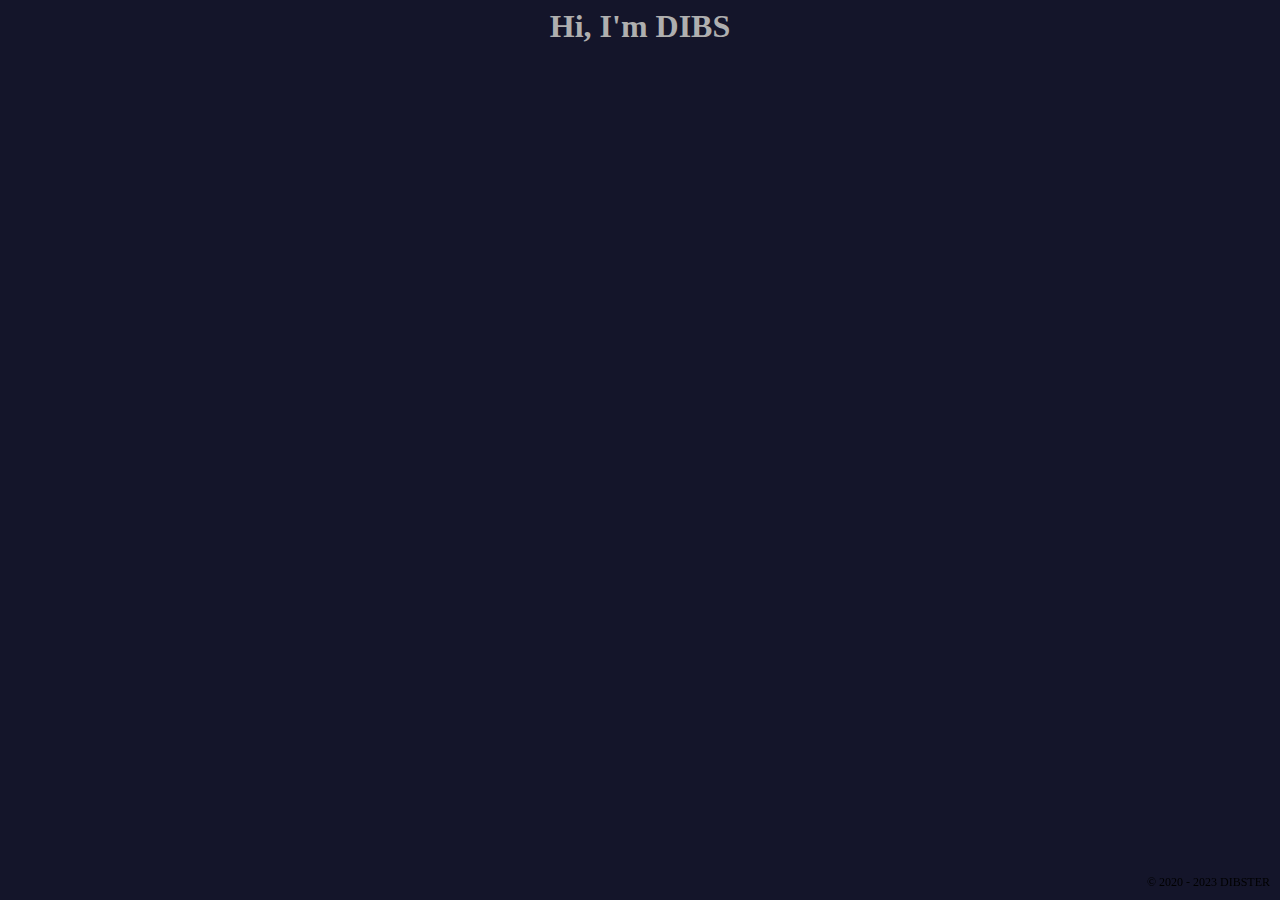
<file: real.html>
<html>
  <head>
    <title>DIBSTER Introduction</title>
    <style>
      body {
        background-color: #14152a;
        font-family: "Segoe UI";
      }
      #text {
        font-size: 32px;
        font-weight: bold;
        text-align: center;
        color: rgb(175, 175, 175);
      }
      footer {
        position: fixed;
        bottom: 10px;
        right: 10px;
        font-size: 12px;
      }
    </style>
    <link rel="stylesheet" href="https://cdnjs.cloudflare.com/ajax/libs/font-awesome/5.14.0/css/all.min.css" integrity="sha512-1PKOgIY59xJ8Co8+NE6FZ+LOAZKjy+KY8iq0G4B3CyeY6wYHN3yt9PW0XpSriVlkMXe40PTKnXrLnZ9+fkDaog==" crossorigin="anonymous" />
  </head>
  <body>
    <p id="text"></p>
    <footer>© 2020 - 2023 DIBSTER</footer>
    <script>
      const messages = [
        "Hi, I'm DIBSTER!",
        "I'm a open source developer that tries to do lots of things.",
        "I'm 15 and I'm from the United States.",
      ];

      let index = 0;

      function updateText() {
        // Get the text element
        const textElement = document.getElementById("text");

        // Split the message into individual characters
        const message = messages[index];
        const characters = message.split("");

        // Type out the message one character at a time
        let i = 0;
        const typeInterval = setInterval(() => {
          textElement.innerHTML += characters[i];
          i++;
          if (i === characters.length) {
            clearInterval(typeInterval);
            // Wait a short delay before deleting the text
            setTimeout(() => {
              const deleteInterval = setInterval(() => {
                textElement.innerHTML = textElement.innerHTML.slice(0, -1);
                if (textElement.innerHTML.length === 0) {
                  clearInterval(deleteInterval);
                  index = (index + 1) % messages.length;  // Move to the next message
                  updateText();  // Type out the next message
                }
              }, 50);
            }, 1000);
          }
        }, 50);
      }
      updateText();
    </script>
  </body>
</html>
</file>
